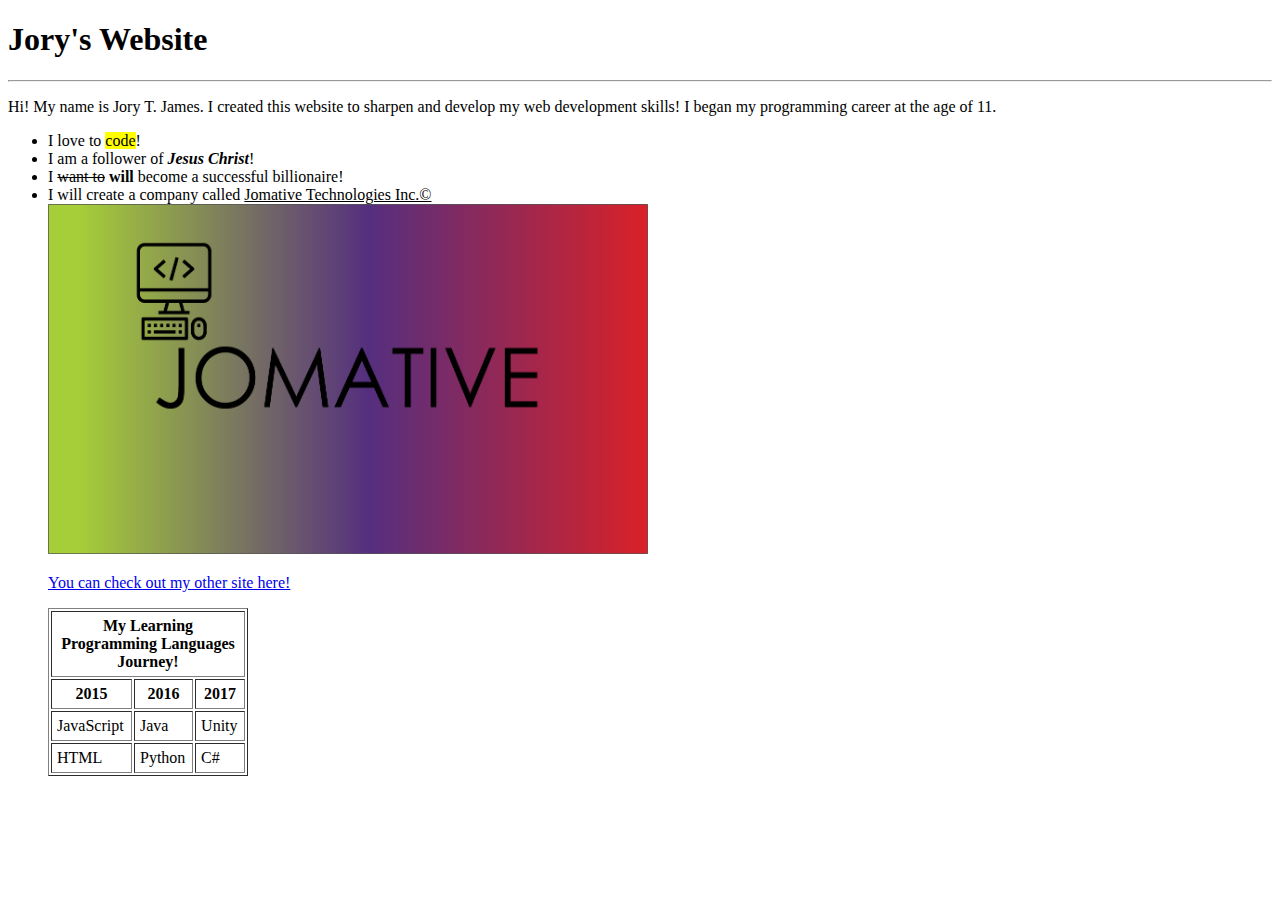
<file: Jory's Website/index.html>
<!DOCTYPE html>
<html>
<head>
	<title>Jory's Website</title>
</head>
<body>
	<h1 color="red">Jory's Website</h1><hr>
	<p>Hi! My name is Jory T. James. I created this website to sharpen and develop my web development skills! I began my programming career at the age of 11.<br></p>
	<ul>
		<li>I love to <mark>code</mark>!</li>
		<li>I am a follower of <i><b>Jesus Christ</b></i>!</li>
		<li>I <del>want to</del><strong> will</strong> become a successful billionaire!</li>
		<li>I will create a company called <u>Jomative Technologies Inc.&copy;</u></li>
		<img src="Logo.png" alt="This is a logo of my company" title="This is my Logo!" width="600px" height="350px">
		<p></p>
		<a href="https://coderjory.simplesite.com">You can check out my other site here!</a>
		<p></p>
		<table border="1" width="200" height="75" cellpadding="5">
			<thead>
				<tr>
					<th colspan="3">My Learning Programming Languages Journey!</th>
				</tr>
				<tr>
					<th>2015</th>
					<th>2016</th>
					<th>2017</th>
				</tr>
			</thead>
			<tbody>
				<tr>
					<td>JavaScript</td>
					<td>Java</td>
					<td>Unity</td>
				</tr>
				<tr>
					<td>HTML</td>
					<td>Python</td>
					<td>C#</td>
				</tr>
			</tbody>
		</table>
	</ul>
</body>
</html>
</file>
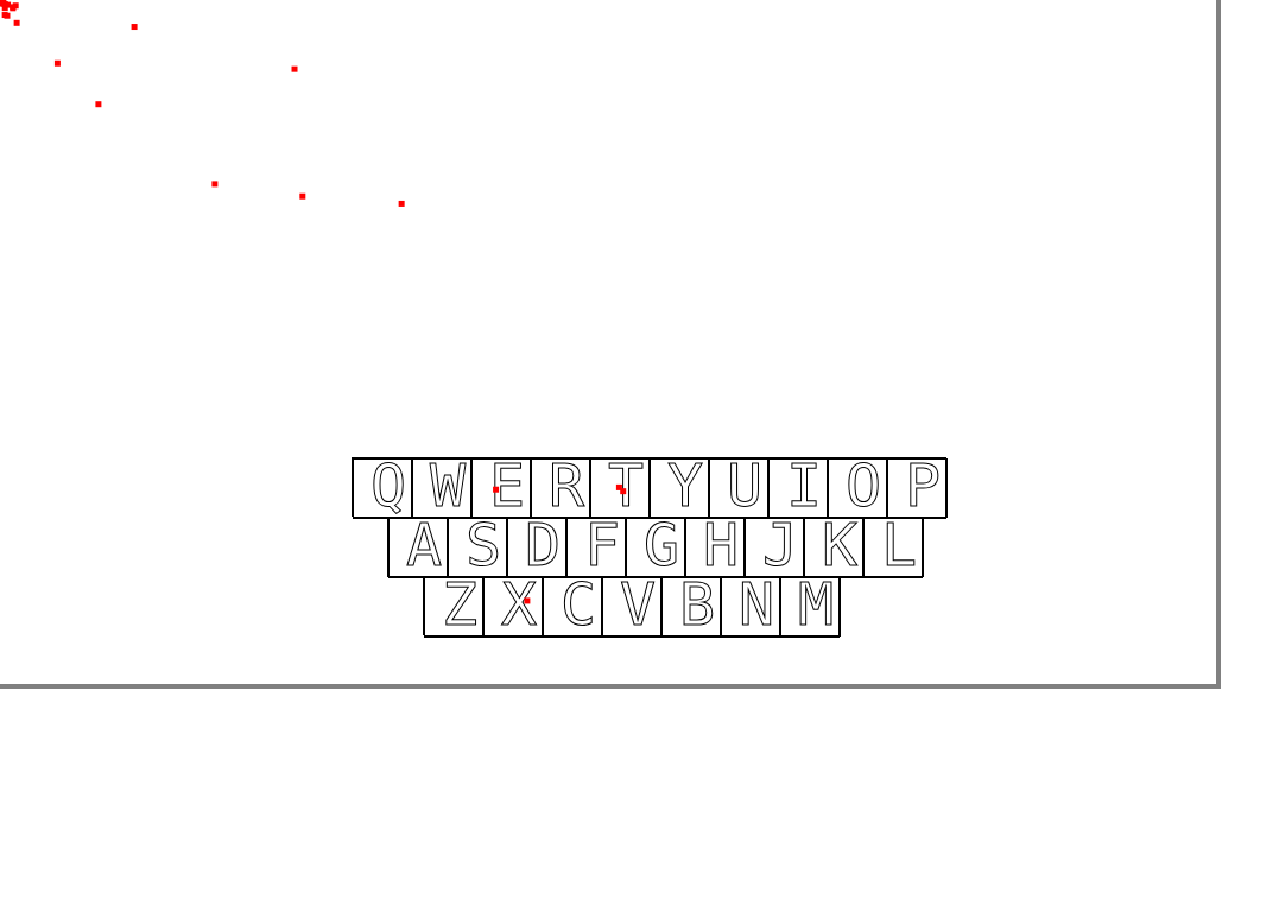
<file: JavaScript/ParticleTyper/index.html>
<!DOCTYPE html>
<html lang="en">
<head>
    <meta charset="UTF-8">
    <meta http-equiv="X-UA-Compatible" content="IE=edge">
    <meta name="viewport" content="width=device-width, initial-scale=1.0">
    <title>Particle Typer</title>
    <link rel="stylesheet" href="main.css">
</head>
<body>
    <canvas id="can"></canvas>
    <script src="particles.js"></script>
    <script src="main.js"></script>
</body>
</html>
</file>
<file: JavaScript/RPG/index.html>
<!DOCTYPE html>
<html lang="en">
<head>
    <meta charset="UTF-8">
    <meta http-equiv="X-UA-Compatible" content="IE=edge">
    <meta name="viewport" content="width=device-width, initial-scale=1.0">
    <title>RPG</title>
    <link rel="stylesheet" href="main.css">
</head>
<body>
    <canvas id="can"></canvas>
    <script src="NE_1.3.1.js"></script>
    <script src="gun.js"></script>
    <script src="living.js"></script>
    <script src="main.js"></script>
</body>
</html>
</file>
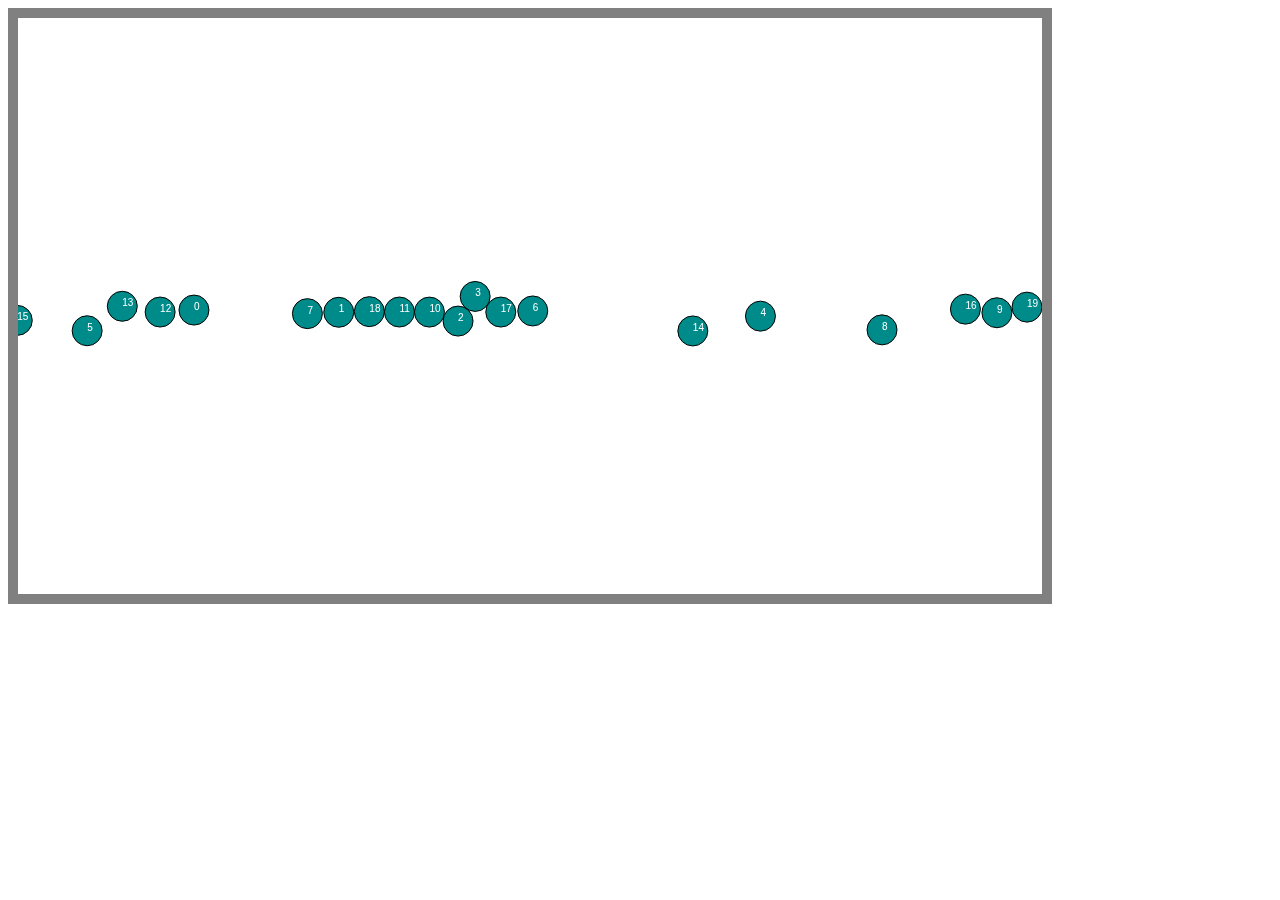
<file: JavaScript/JSChallenges/Ball Sim/index.html>
<!DOCTYPE html>
<html lang="en">
<head>
    <meta charset="UTF-8">
    <meta http-equiv="X-UA-Compatible" content="IE=edge">
    <meta name="viewport" content="width=device-width, initial-scale=1.0">
    <title>Ball Sim</title>
    <link rel="stylesheet" href="main.css">
</head>
<body>
    <canvas id="can"></canvas>
    <script src="main.js"></script>
</body>
</html>
</file>
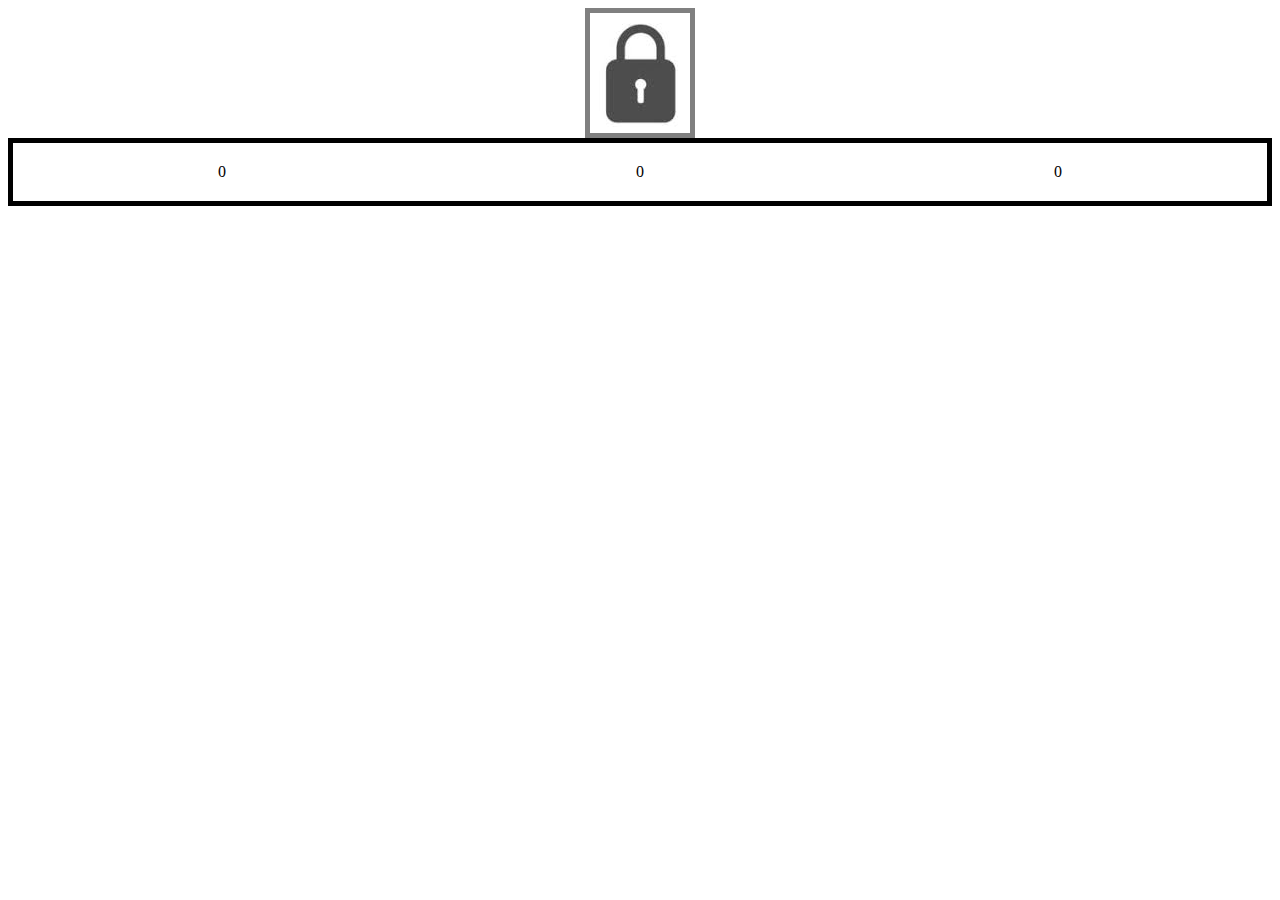
<file: JavaScript/JSChallenges/Lock Sim/index.html>
<!DOCTYPE html>
<html lang="en">
<head>
    <meta charset="UTF-8">
    <meta http-equiv="X-UA-Compatible" content="IE=edge">
    <meta name="viewport" content="width=device-width, initial-scale=1.0">
    <link rel="stylesheet" href="main.css">
    <title>Lock Sim</title>
</head>
<body>
    <div id="lockCont">
        
    </div>
    <div id="combinationCont">
        <div id="num1">0</div>
        <div id="num2">0</div>
        <div id="num3">0</div>
    </div>
    <script src="main.js"></script>
</body>
</html>
</file>
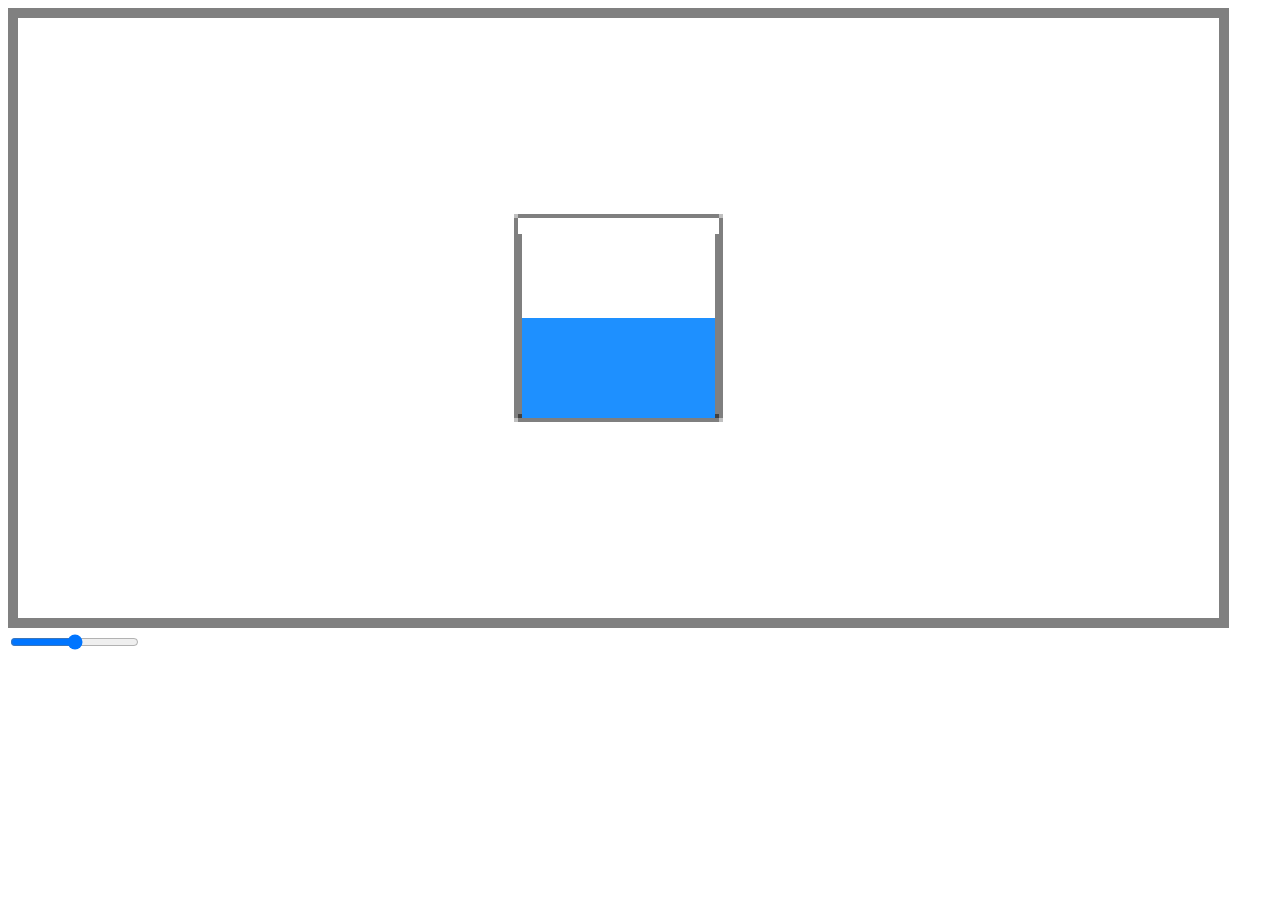
<file: JavaScript/JSChallenges/NobBucket/index.html>
<!DOCTYPE html>
<html lang="en">
<head>
    <meta charset="UTF-8">
    <meta http-equiv="X-UA-Compatible" content="IE=edge">
    <meta name="viewport" content="width=device-width, initial-scale=1.0">
    <title>NobBucket</title>
    <link rel="stylesheet" href="main.css">
</head>
<body>
    <div id="tempcrank"></div>
    <canvas id="can"></canvas>
    <input type="range" min="0" max="1" value="0.5" id="slider" step="0.05">
    <script src="main.js"></script>

</body>
</html>
</file>
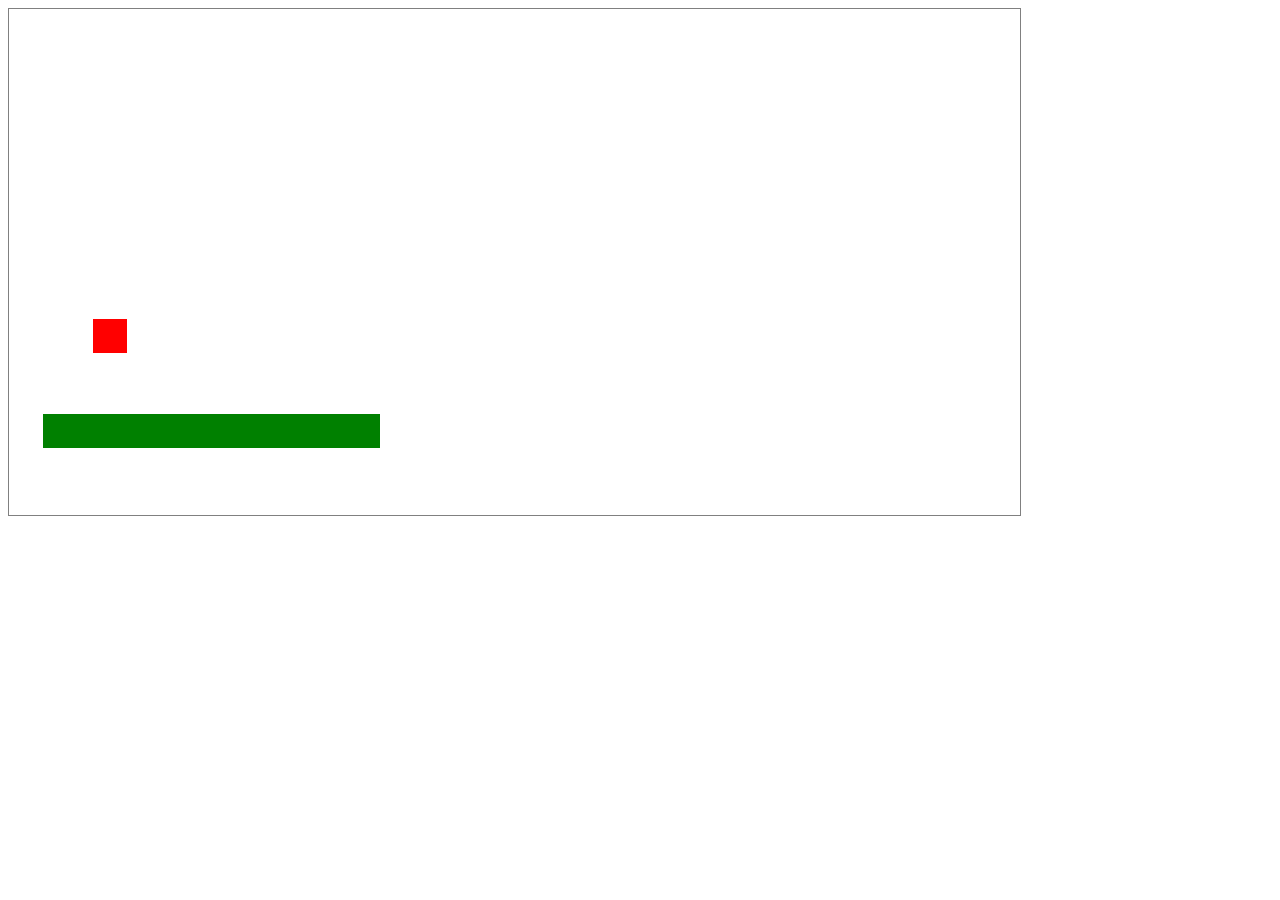
<file: JavaScript/JSChallenges/PlayerController/index.html>
<!DOCTYPE html>
<html lang="en">
<head>
    <meta charset="UTF-8">
    <meta http-equiv="X-UA-Compatible" content="IE=edge">
    <meta name="viewport" content="width=device-width, initial-scale=1.0">
    <title>PlayerController</title>
    <link rel="stylesheet" href="main.css">
</head>
<body>
    <canvas id="can"></canvas>
    <script src="main.js"></script>
</body>
</html>
</file>
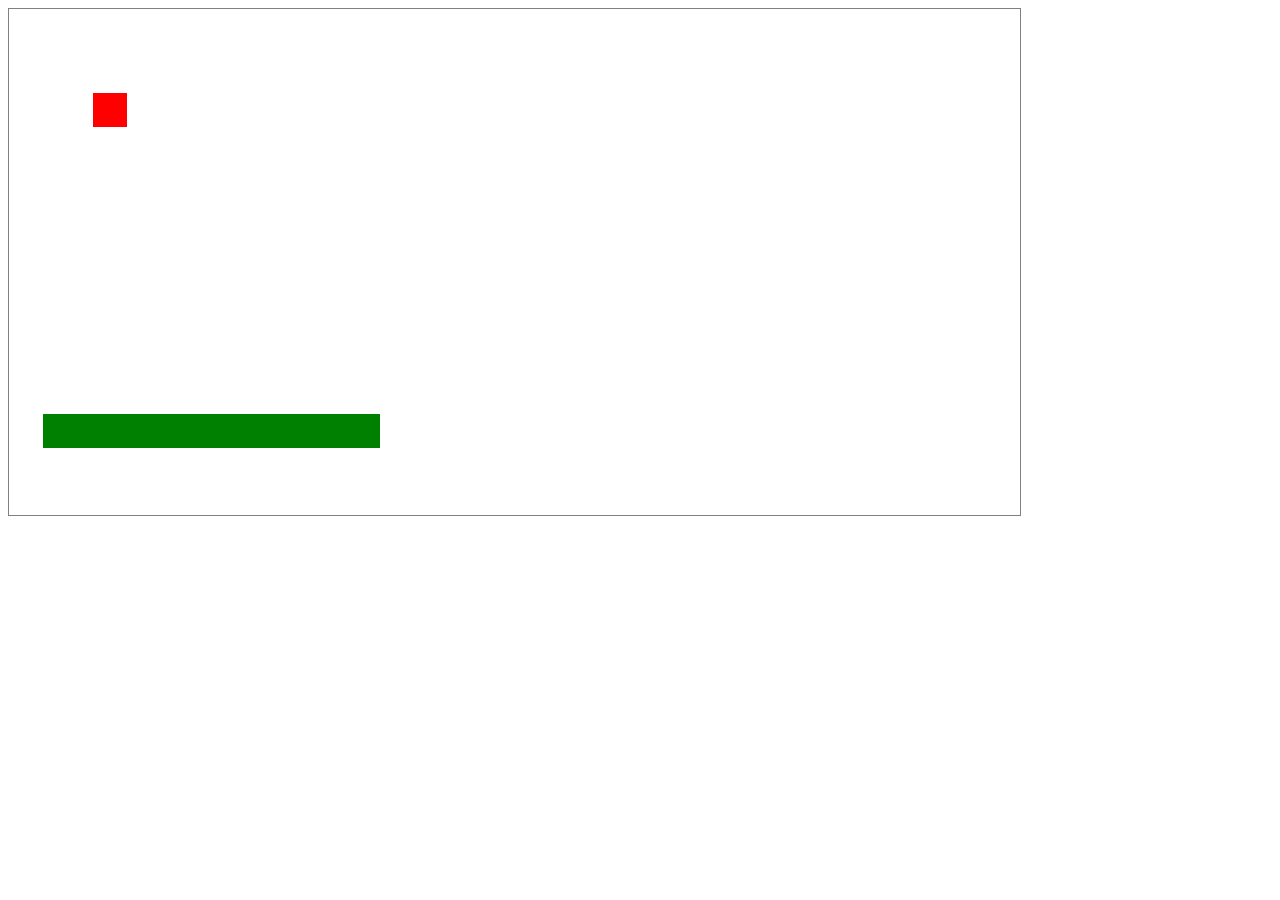
<file: JavaScript/JSChallenges/PlayerController/v2/index.html>
<!DOCTYPE html>
<html lang="en">
<head>
    <meta charset="UTF-8">
    <meta http-equiv="X-UA-Compatible" content="IE=edge">
    <meta name="viewport" content="width=device-width, initial-scale=1.0">
    <title>PC v2</title>
    <link rel="stylesheet" href="main.css">
</head>
<body>
    <canvas id="can"></canvas>
    <script src="main.js"></script>
</body>
</html>
</file>
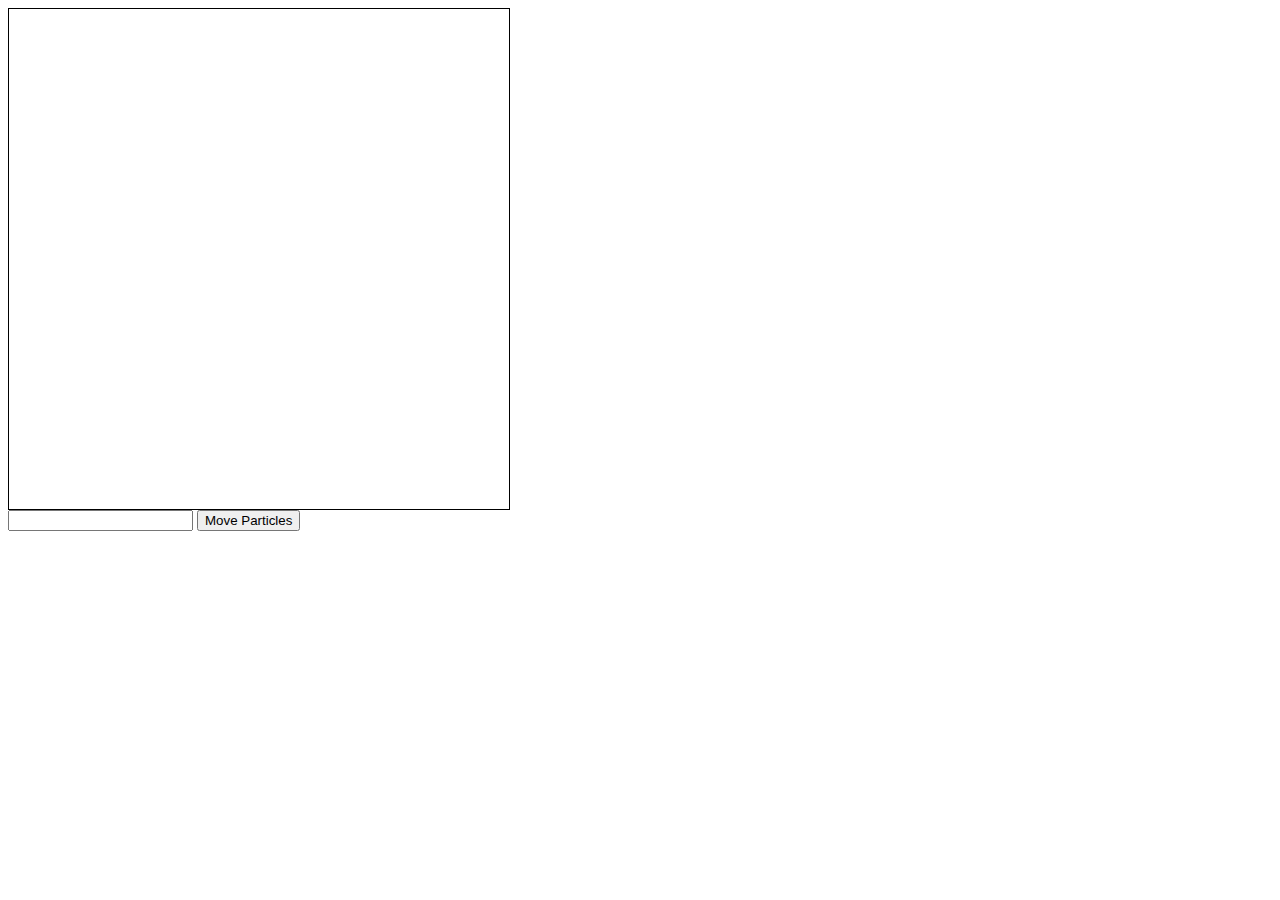
<file: JavaScript/ParticleTyper/test.html>
<html>
  <head>
    <style>
      canvas {
        border: 1px solid black;
      }
    </style>
  </head>
  <body>
    <canvas id="canvas" width="500" height="500"></canvas>
    <br />
    <input type="text" id="input">
    <button id="btn">Move Particles</button>
    <script>
      const canvas = document.getElementById("canvas");
      const ctx = canvas.getContext("2d");
      const input = document.getElementById("input");
      const btn = document.getElementById("btn");

      class Particle {
        constructor(x, y) {
          this.x = x;
          this.y = y;
        }

        draw() {
          ctx.fillStyle = "red";
          ctx.fillRect(this.x, this.y, 5, 0, 2 * Math.PI);
          
        }

        move(targetX, targetY, speed) {
          this.x += (targetX - this.x) * speed;
          this.y += (targetY - this.y) * speed;
        }
      }

      const letters = {
        A: { x: 50, y: 50 },
        B: { x: 100, y: 50 },
        C: { x: 150, y: 50 },
        D: { x: 200, y: 50 },
        // Add coordinates for other letters here
      };

      let particles = [];
      for (let i = 0; i < 100; i++) {
        particles.push(new Particle(250, 250));
      }

      btn.addEventListener("click", () => {
        const letter = input.value.toUpperCase();
        if (!letters[letter]){console.log("hi"); return;}

        const target = letters[letter];

        setInterval(() => {
        //   ctx.clearRect(0, 0, canvas.width, canvas.height);
          particles.forEach((particle) => {
            particle.move(target.x, target.y, 0.05);
            particle.draw();
          });
        }, 16);
      });
    </script>
  </body>
</html>
</file>
<file: JavaScript/ParticleTyper/main.css>
#can{
    outline: solid 5px gray;
    width: 95%;
    image-rendering: pixelated;
}
body{
    margin:0px;
}
</file>
<file: JavaScript/RPG/main.css>
#can{
    width:100%;
    border-bottom:solid 1px gray;
    image-rendering:pixelated;
    
}

body{
    margin: 0px;
}
</file>
<file: JavaScript/JSChallenges/Ball Sim/main.css>
#can {
    border: solid 10px gray;
    image-rendering: pixelated;
}
</file>
<file: JavaScript/JSChallenges/Lock Sim/main.css>
#lockCont{
    margin: auto;
    border:solid 5px gray;
    background-image: url("images/locked.png");
    width: 100px;
    height: 120px;
}

#combinationCont{
    margin:auto;
    border:solid 5px black;
    display: flex;
    justify-content: center;
}

#combinationCont > * {
    flex: 1;
    margin: 10px;
    padding: 10px;
    text-align: center;
}
</file>
<file: JavaScript/JSChallenges/NobBucket/main.css>
#can{
    border: solid 10px gray;
    width: 95%;
    image-rendering: pixelated;
}
</file>
<file: JavaScript/JSChallenges/PlayerController/main.css>
#can{
    border: solid 1px gray;
    image-rendering: pixelated;
    width: 80%;
}
</file>
<file: JavaScript/JSChallenges/PlayerController/v2/main.css>
#can{
    border: solid 1px gray;
    image-rendering: pixelated;
    width: 80%;
}
</file>
